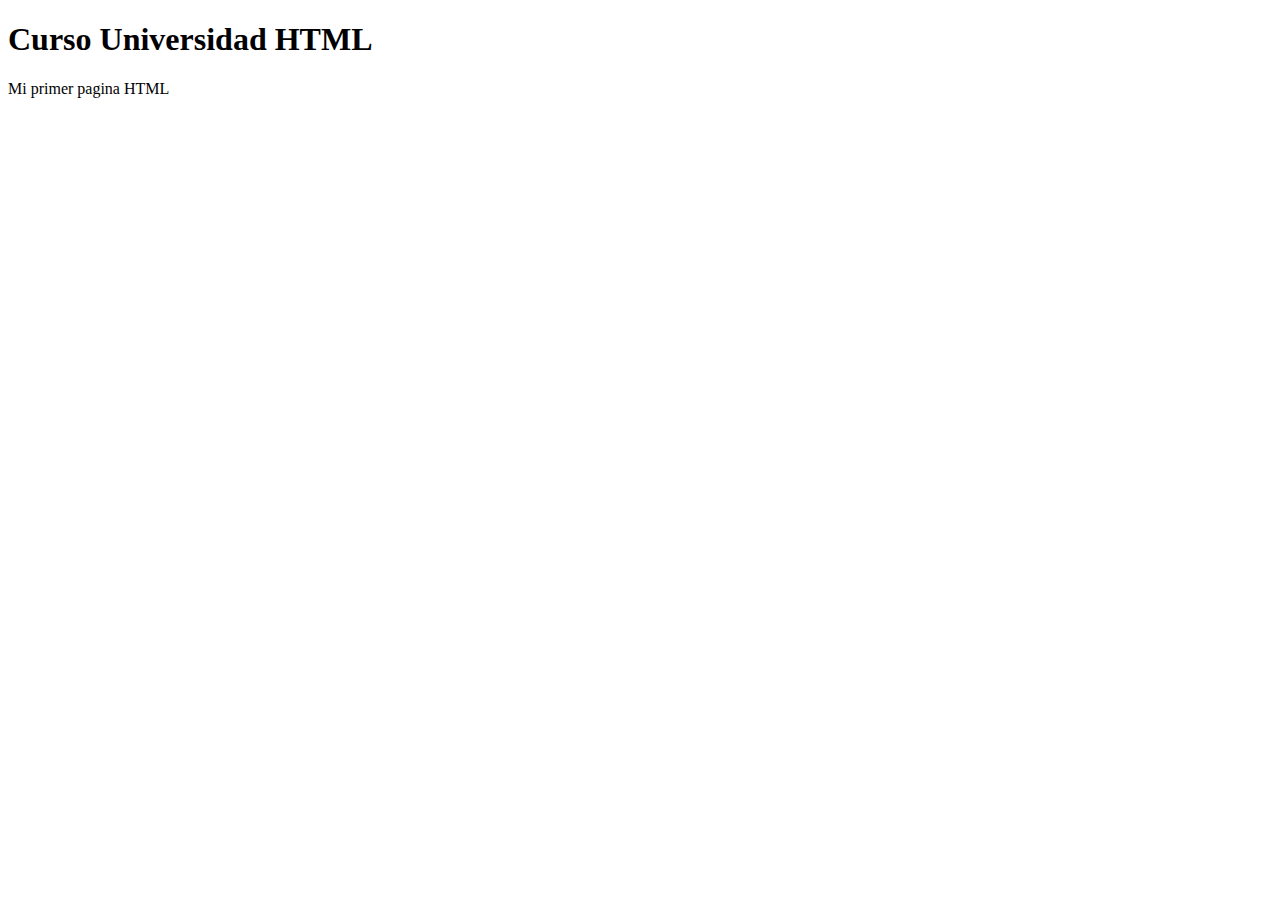
<file: Leccion01/index.html>
<!DOCTYPE html>
<html>
<head>
    <meta charset="UTF-8"/>
    <meta http-equiv="X-UA-Compatible" content="IE=edge"/>
    <meta name="viewport" content="width=device-width, initial-scale=1.0"/>
    <title>Universidad HTMl</title>
</head>
<body>
    <h1>Curso Universidad HTML</h1>
    <p>Mi primer pagina HTML</p>
</body> 
</html>
</file>
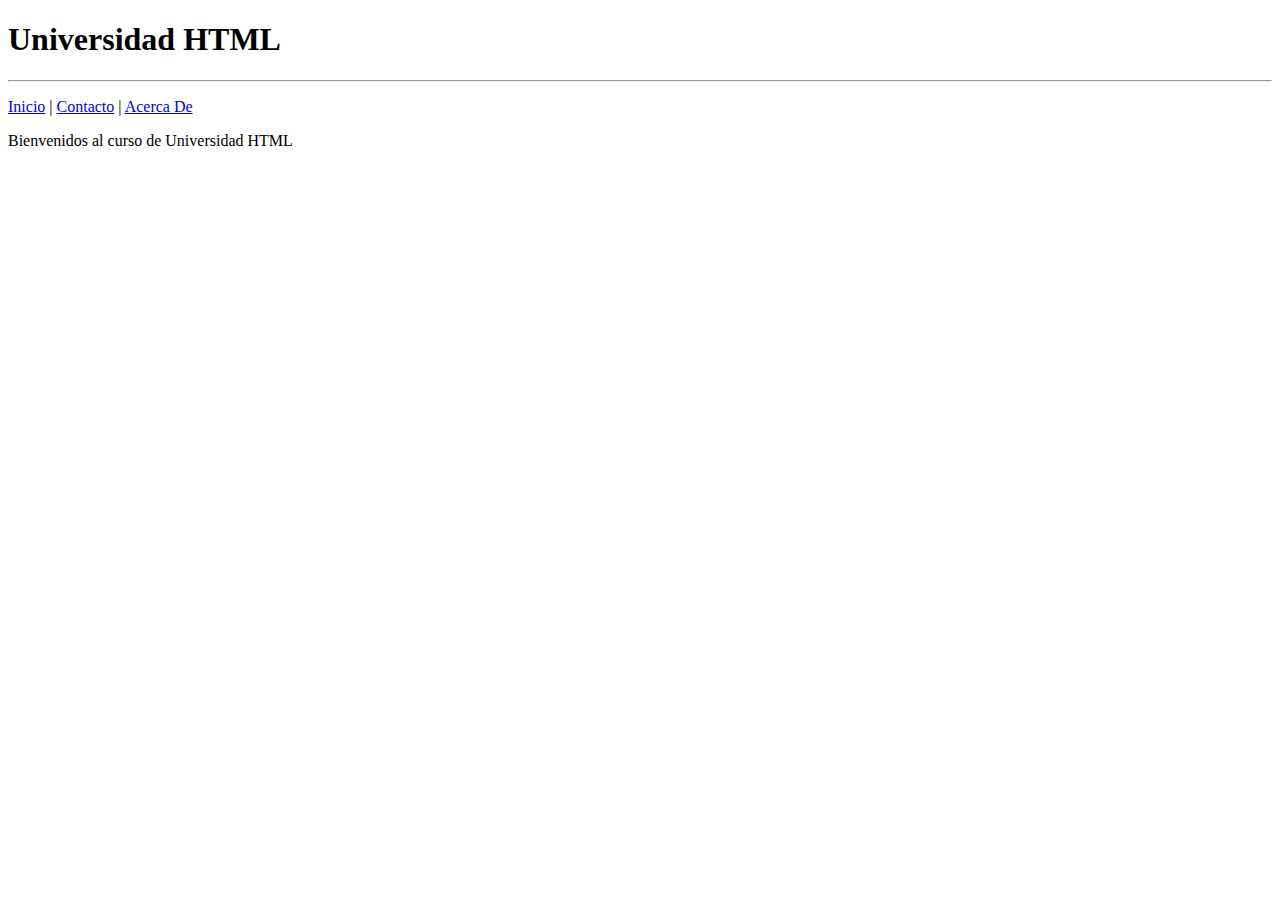
<file: Leccion02/index.html>
<!DOCTYPE html>
<html lang="en">
<head>
    <meta charset="UTF-8"/>
    <meta http-equiv="X-UA-Compatible" content="IE=edge"/>
    <meta name="viewport" content="width=device-width, initial-scale=1.0"/>
    <title>Elementoa Basicos HTML</title>
</head>
<body>
    <h1>Universidad HTML </h1>
    <hr/>
    <p><a href="index.html">Inicio</a> | <a href="Contacto.html">Contacto</a> | <a href="AcercaDe.html">Acerca De</a></p>
    <p>Bienvenidos al curso de Universidad HTML</p>
</body>
</html>
</file>
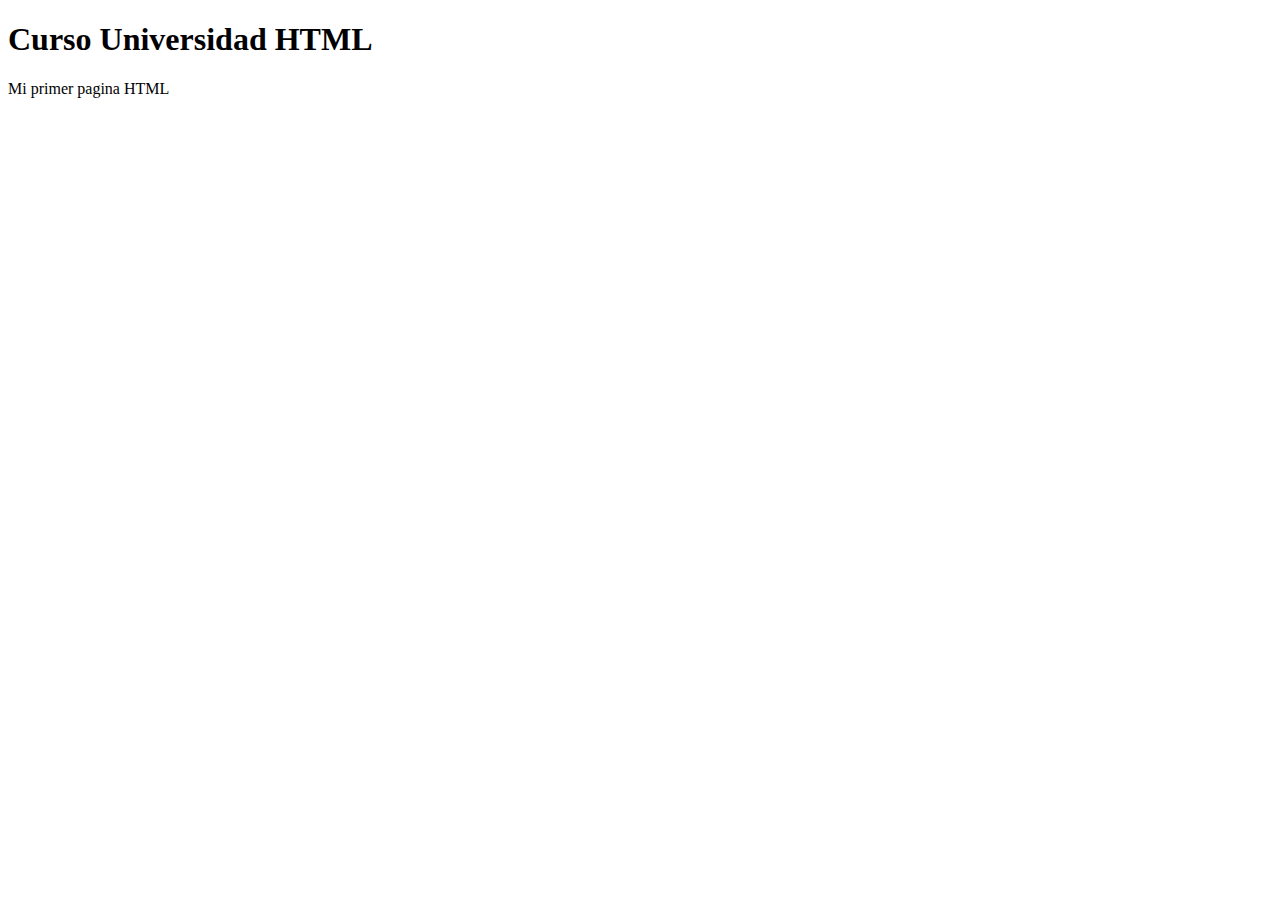
<file: HTML/Leccion01/index.html>
<!DOCTYPE html>
<html>
<head>
    <meta charset="UTF-8"/>
    <meta http-equiv="X-UA-Compatible" content="IE=edge"/>
    <meta name="viewport" content="width=device-width, initial-scale=1.0"/>
    <title>Universidad HTMl</title>
</head>
<body>
    <h1>Curso Universidad HTML</h1>
    <p>Mi primer pagina HTML</p>
</body> 
</html>
</file>
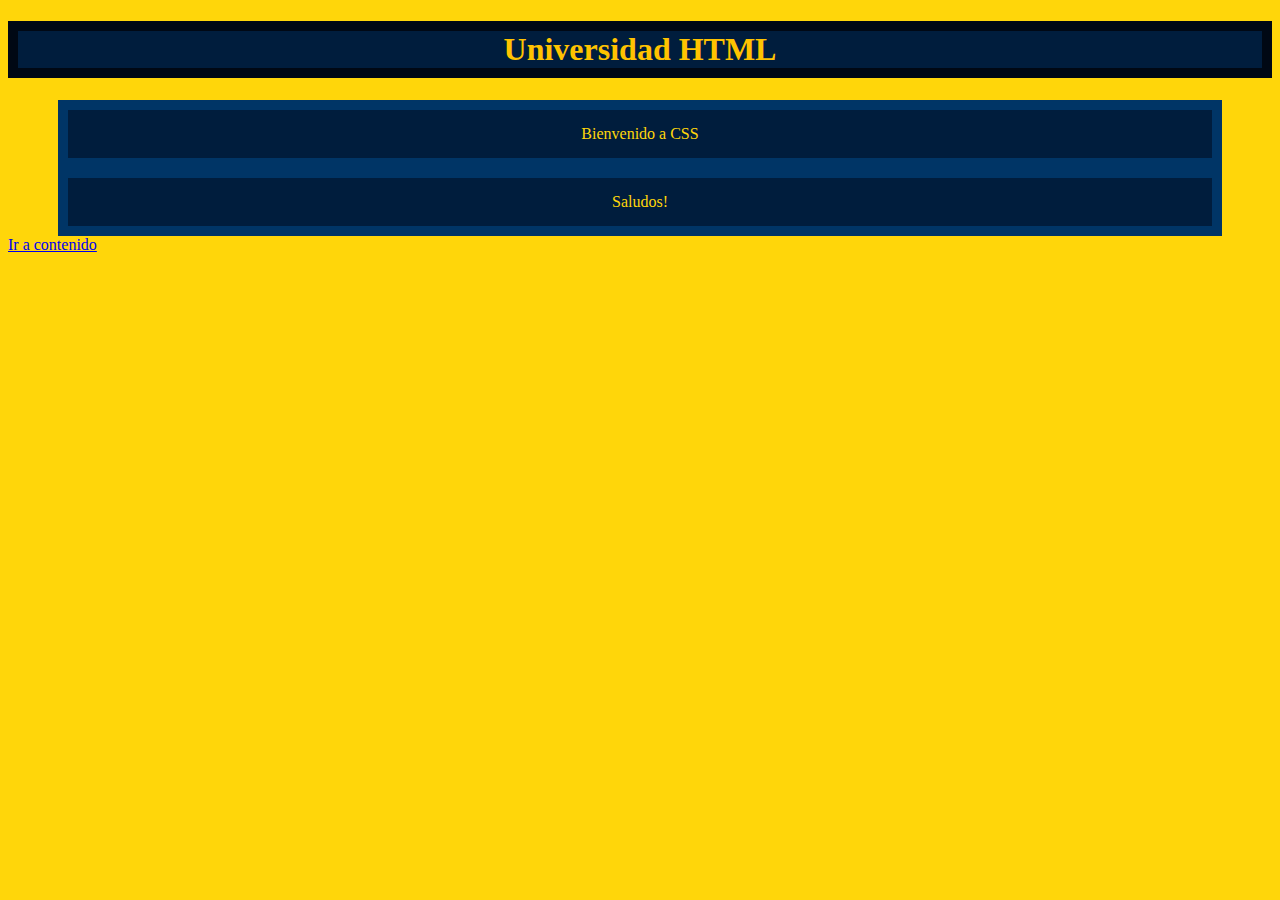
<file: HTML/Leccion02/index.html>
<!DOCTYPE html>
<html lang="en">
<head>
    <meta charset="UTF-8"/>
    <meta http-equiv="X-UA-Compatible" content="IE=edge"/>
    <meta name="viewport" content="width=device-width, initial-scale=1.0"/>
    <title>Elementos Basicos HTML</title>
    <link rel="stylesheet" href="CSS/estilos.CSS"/>

</head>
<body>
    <h1>Universidad HTML </h1>
    <p>Bienvenido a CSS</p>
    <p>Saludos!</p>
    <a href="contenido.html">Ir a contenido </a>
</body>
</html>
</file>
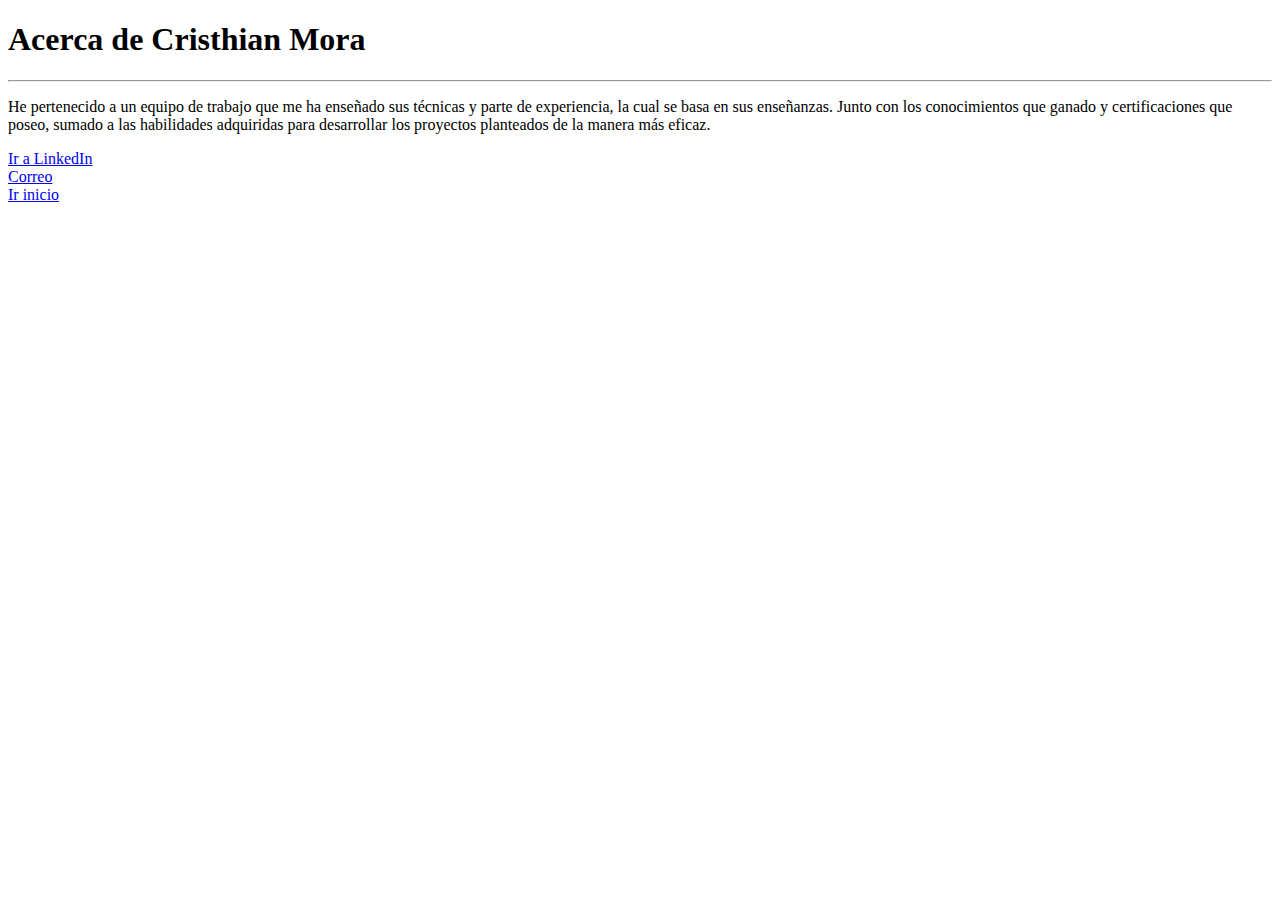
<file: Leccion02/AcercaDe.html>
<!DOCTYPE html>
<html lang="en">
<head>
    <meta charset="UTF-8">
    <meta http-equiv="X-UA-Compatible" content="IE=edge">
    <meta name="viewport" content="width=device-width, initial-scale=1.0">
    <title>Acerca de Nosotros</title>
</head>
<body>
    <h1>Acerca de Cristhian Mora</h1>
    <hr/>
    <p>He pertenecido a un equipo de trabajo que me ha enseñado sus técnicas y parte de experiencia, la cual se basa en sus enseñanzas. Junto con los conocimientos que ganado y certificaciones que poseo, sumado a las habilidades adquiridas para desarrollar los proyectos planteados de la manera más eficaz.</p> 
    <a href="https://www.linkedin.com/in/cristhian-mora-x/" target="_blank">Ir a LinkedIn</a>
    <br/>
    <a href="mailto:cristhianrm14063@gmail.com?subject=Contacto&body=prueba">Correo</a>
    <br/>
    <a href="index.html">Ir inicio</a>
    
</body>
</html>
</file>
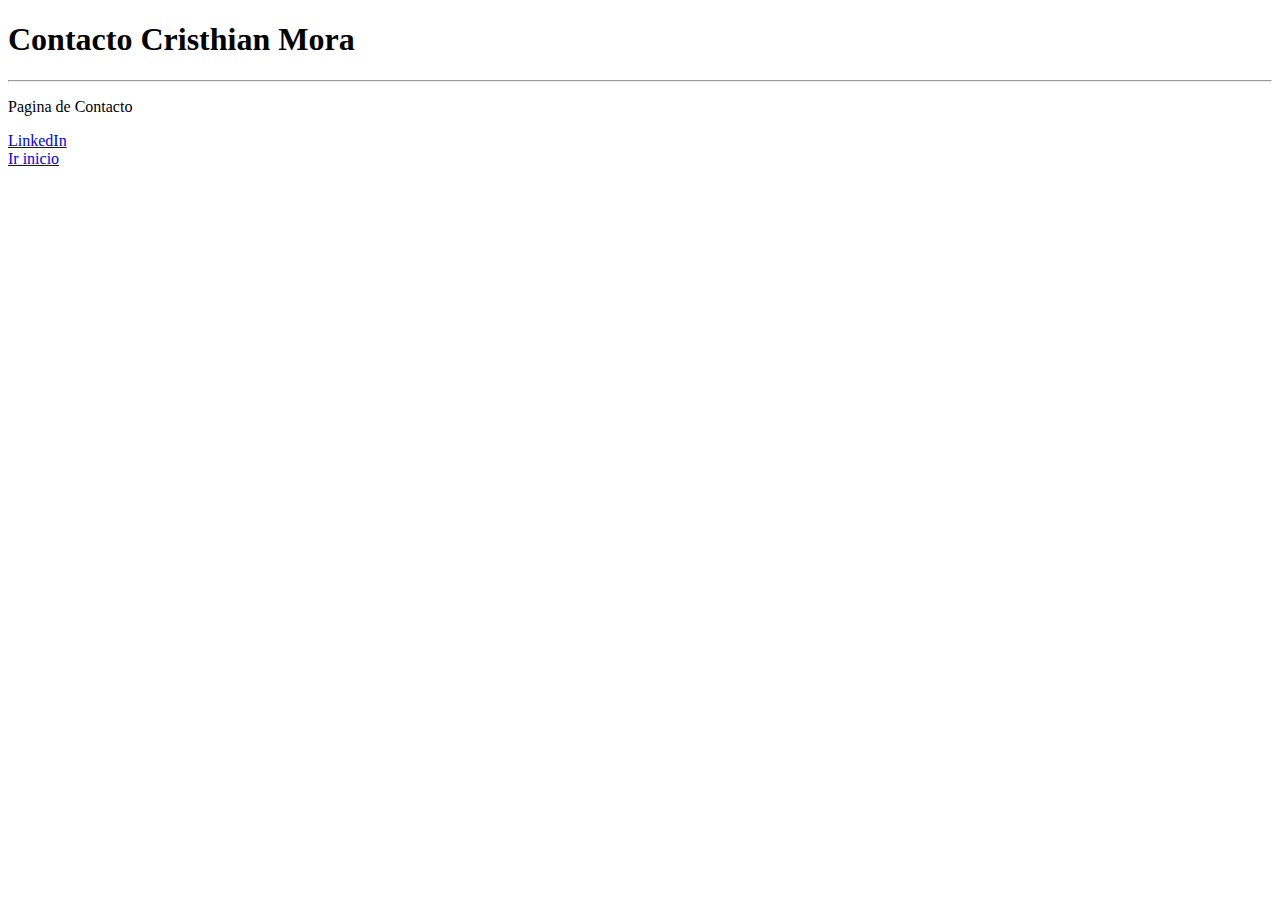
<file: Leccion02/Contacto.html>
<!DOCTYPE html>
<html lang="en">
<head>
    <meta charset="UTF-8">
    <meta http-equiv="X-UA-Compatible" content="IE=edge">
    <meta name="viewport" content="width=device-width, initial-scale=1.0">
    <title>Contacto</title>
</head>
<body>
    <h1>Contacto Cristhian Mora </h1>
    <hr/>
    <p>Pagina de Contacto</p>
    <a href="https://www.linkedin.com/in/cristhian-mora-x/" target="_blank" >LinkedIn</a>
    <br/>
    <a href="index.html"> Ir inicio</a>
</body>
</html>
</file>
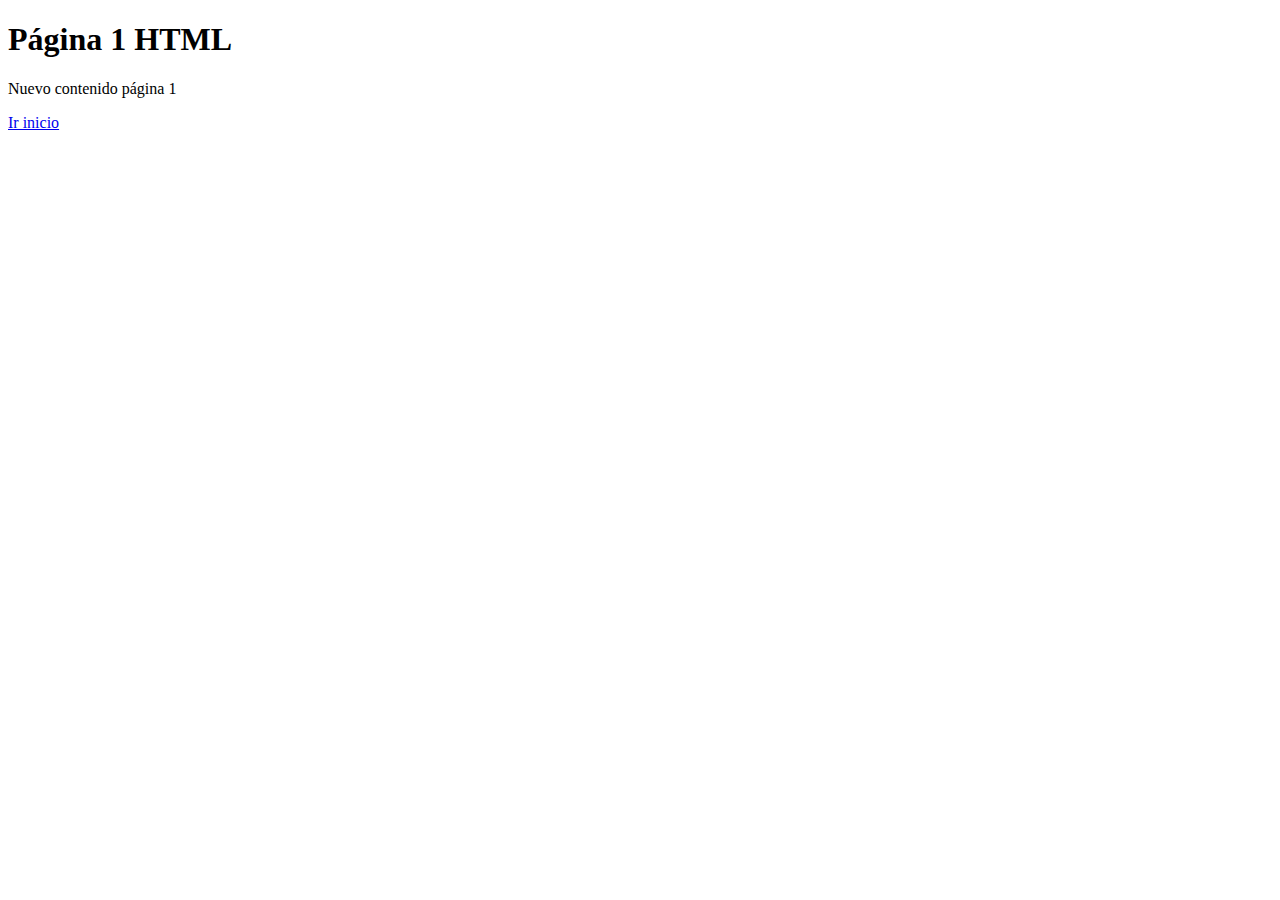
<file: RECURSOS/pagina1.html>
<!DOCTYPE html>
<html lang="en">
<head>
    <meta charset="UTF-8">
    <meta http-equiv="X-UA-Compatible" content="IE=edge">
    <meta name="viewport" content="width=device-width, initial-scale=1.0">
    <title>Página 1 HTML</title>
</head>
<body>
    <h1>Página 1 HTML</h1>
    <p>Nuevo contenido página 1</p>
    <a href="index.html">Ir inicio</a>
</body>
</html>
</file>
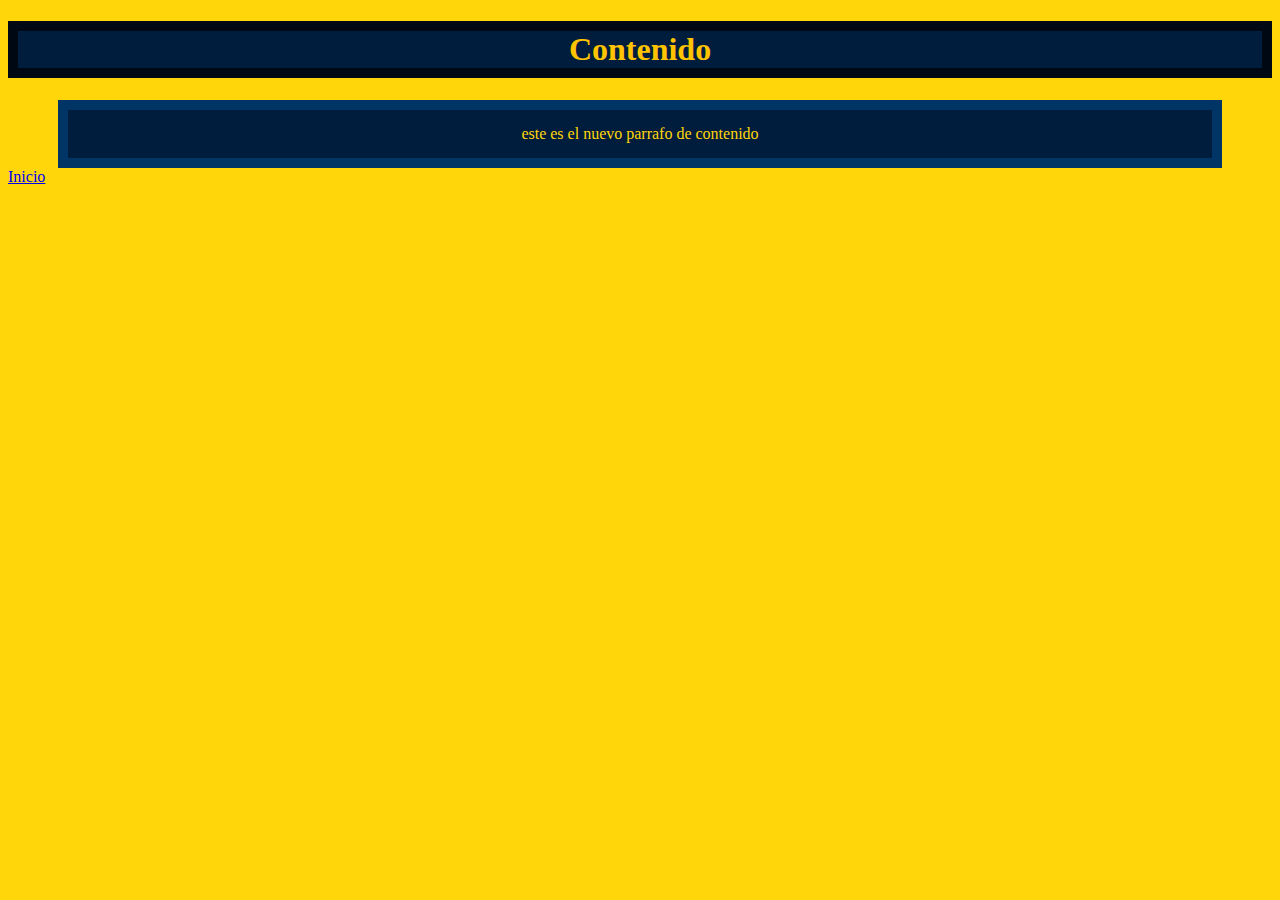
<file: HTML/Leccion02/contenido.html>
<!DOCTYPE html>
<html lang="en">
<head>
    <meta charset="UTF-8">
    <meta http-equiv="X-UA-Compatible" content="IE=edge">
    <meta name="viewport" content="width=device-width, initial-scale=1.0">
    <title>Contenido</title>
    <link rel="stylesheet" href="CSS/estilos.CSS"/>

</head>
<body>
    <h1>Contenido</h1>
    <p>este es el nuevo parrafo de contenido</p>
    <a href="index.html">Inicio</a>
</body>
</html>
</file>
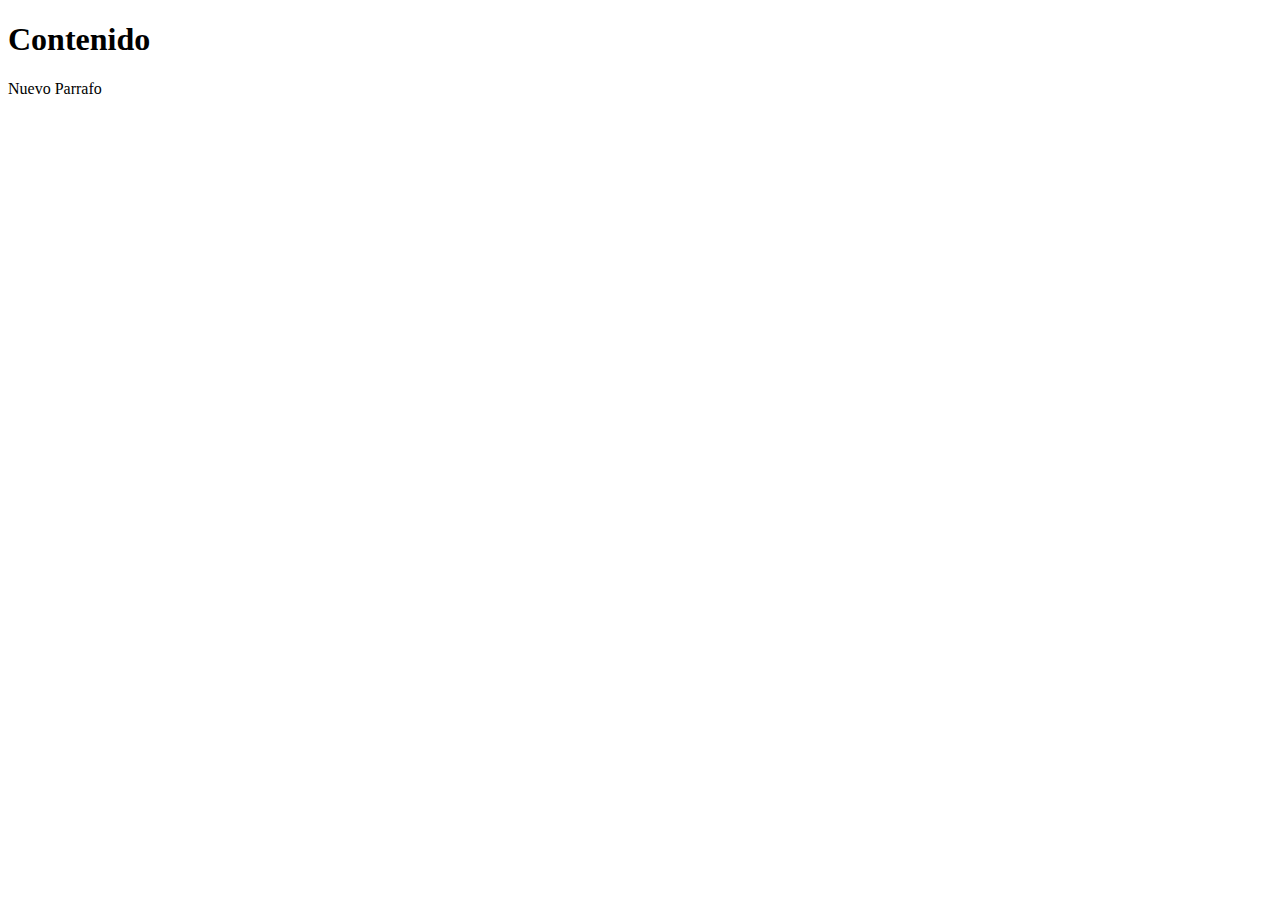
<file: HTML/Leccion03/contenido.html>
<!DOCTYPE html>
<html lang="en">
<head>
    <meta charset="UTF-8">
    <meta http-equiv="X-UA-Compatible" content="IE=edge">
    <meta name="viewport" content="width=device-width, initial-scale=1.0">
    <title>Contenido</title>
</head>
<body>
    <h1>Contenido</h1>
    <p>Nuevo Parrafo</p>
</body>
</html>
</file>
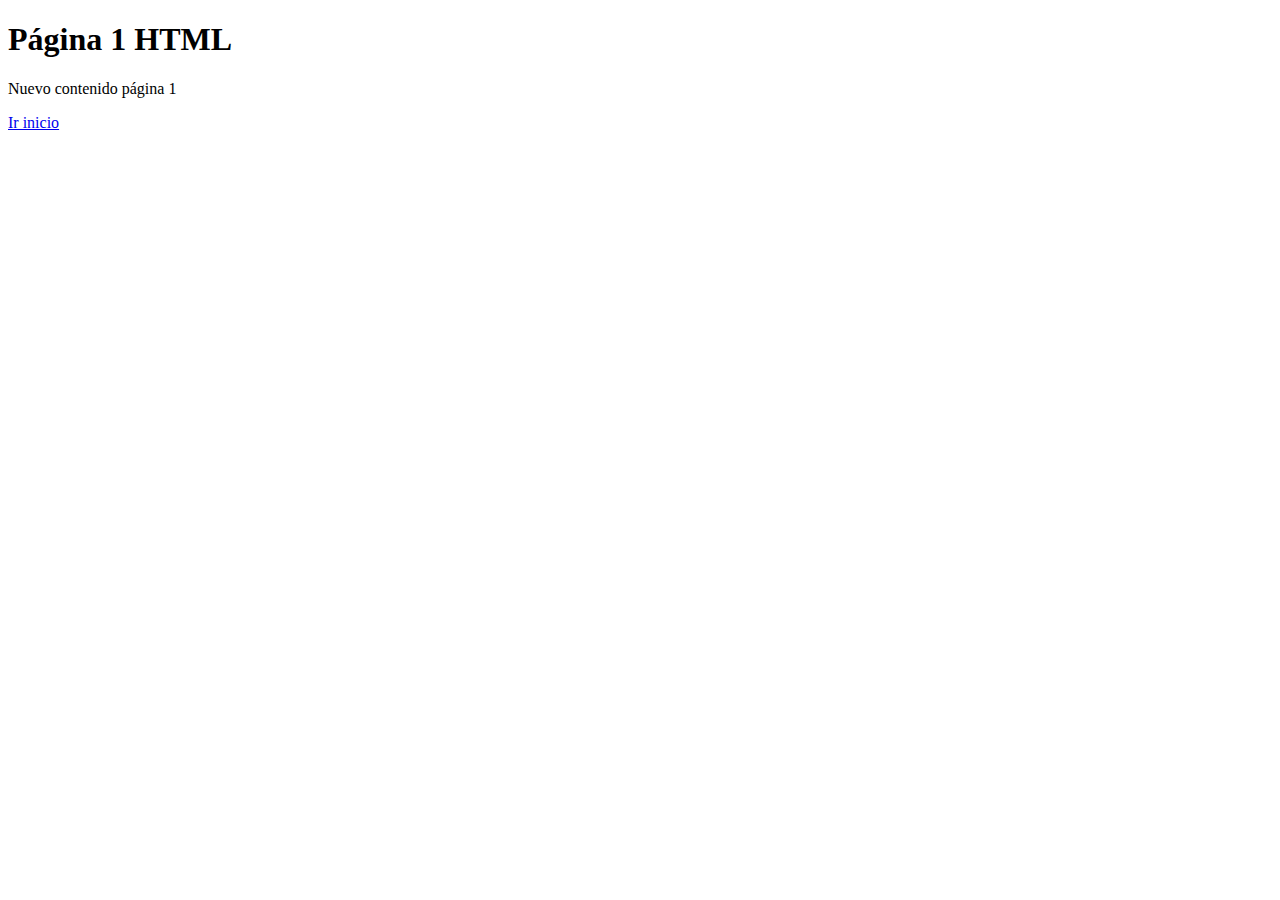
<file: HTML/RECURSOS/pagina1.html>
<!DOCTYPE html>
<html lang="en">
<head>
    <meta charset="UTF-8">
    <meta http-equiv="X-UA-Compatible" content="IE=edge">
    <meta name="viewport" content="width=device-width, initial-scale=1.0">
    <title>Página 1 HTML</title>
</head>
<body>
    <h1>Página 1 HTML</h1>
    <p>Nuevo contenido página 1</p>
    <a href="index.html">Ir inicio</a>
</body>
</html>
</file>
<file: HTML/Leccion02/CSS/estilos.CSS>
body{
    background-color: #ffd60a;
}
h1{
    color: #ffc300;
    background-color: #001d3d;
    border: 10px solid #000814;
    text-align: center;
}
p{
    color: #ffd60a;
    background-color: #001d3d;
    padding: 15px;
    border: 10px solid #003566;
    /*margin-top: 40px;
    margin-right: 10px;
    margin-bottom: 10px;
    margin-left: 10px;
    margin: 40px 10px;*/
    margin: auto 50px;
    text-align: center;
    
}
</file>
